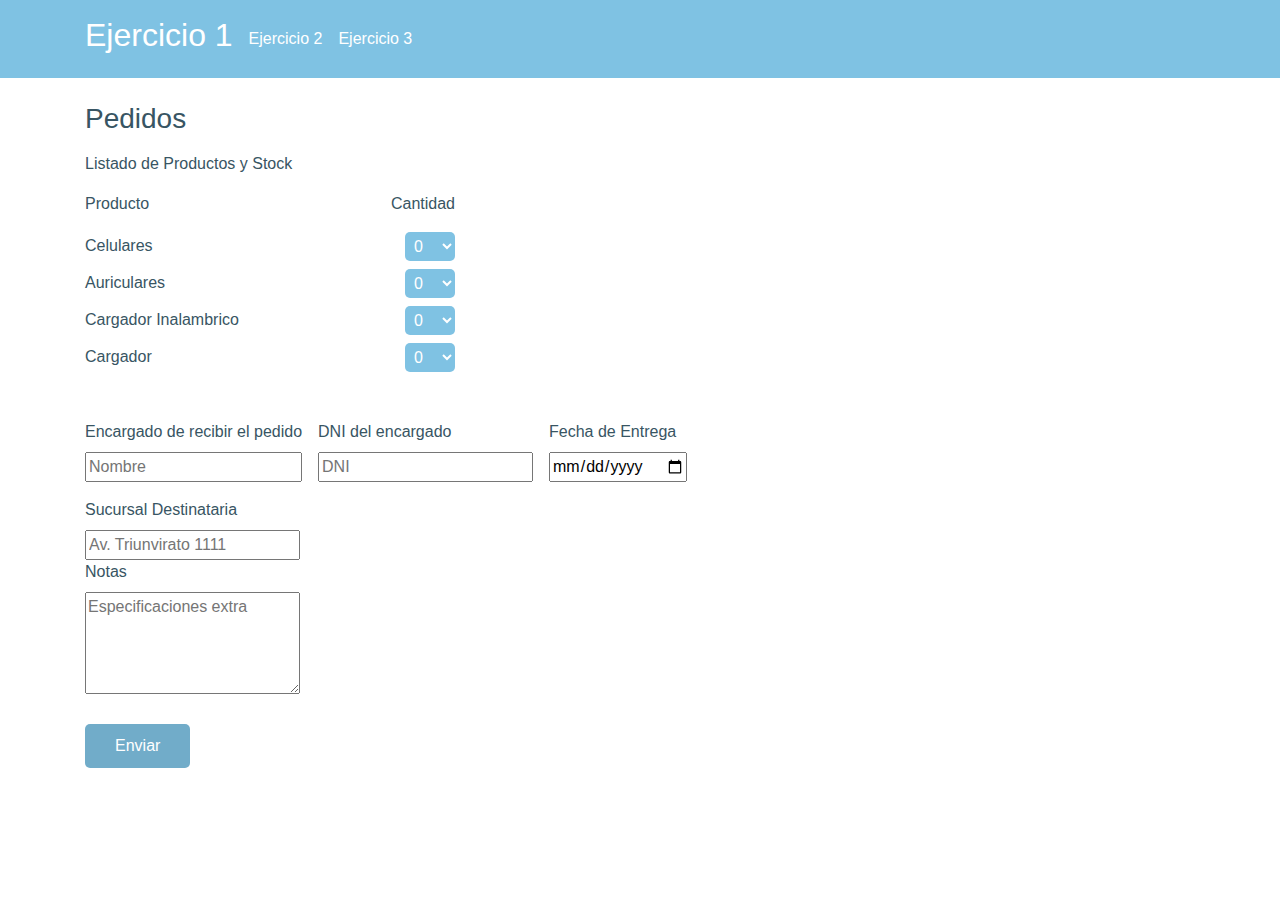
<file: index.html>
<!DOCTYPE html>
<html lang="en">
<head>
  <meta charset="UTF-8">
  <meta http-equiv="X-UA-Compatible" content="IE=edge">
  <meta name="viewport" content="width=device-width, initial-scale=1.0">
  <title>Pedidos</title>
  <link rel="stylesheet" href="https://stackpath.bootstrapcdn.com/bootstrap/4.4.1/css/bootstrap.min.css" integrity="sha384-Vkoo8x4CGsO3+Hhxv8T/Q5PaXtkKtu6ug5TOeNV6gBiFeWPGFN9MuhOf23Q9Ifjh" crossorigin="anonymous">
  <link rel="stylesheet"  href='main.css'>
</head>
<body>
  <section class="mb-4 py-3 exercise-menu">
    <div class="container d-flex align-items-center">
      <h2 class="mr-3">Ejercicio 1</h4>
      <a  class="mr-3" href="ejercicio2.html">Ejercicio 2</a>
      <a href="ejercicio3.html">Ejercicio 3</a>
    </div>
  </section>
  <section>
    <div class="container">
      <h3 class="my-3">
        Pedidos
      </h3>
      <p class="sub-title">Listado de Productos y Stock</p>
      <form>
        <div class="col-12 col-md-4 justify-content-between align-items-between mb-5">
          <div class="row justify-content-between">
            <p>Producto</p>
            <p>Cantidad</p>
          </div>
          <div class="row justify-content-between align-items-center mb-2">
            <p class="m-0">Celulares</p>
            <select name="Celulares" class="select-items">
              <option>0</option>
              <option>1</option>
              <option>2</option>
              <option>3</option>
              <option>4</option>
              <option>5</option>
            </select>
            
          </div>
          <div class="row justify-content-between align-items-center mb-2">
            <p class="m-0">Auriculares</p>
            <select name="Auriculares" class="select-items">
              <option>0</option>
              <option>1</option>
              <option>2</option>
              <option>3</option>
              <option>4</option>
              <option>5</option>
              <option>6</option>
            </select>
            
          </div>
          <div class="row justify-content-between align-items-center mb-2">
            <p class="m-0">Cargador Inalambrico</p>
            <select name="CargadorInalambrico" class="select-items">
              <option>0</option>
              <option>1</option>
              <option>2</option>
              <option>3</option>
              <option>4</option>
            </select>
            
          </div>
          <div class="row justify-content-between align-items-center mb-2">
            <p class="m-0">Cargador</p>
            <select name="Cargador" class="select-items">
              <option>0</option>
              <option>1</option>
              <option>2</option>
            </select>
          </div>
        </div>
        <div class="col-12">
          <div class="row mb-3">
            <div class="d-flex flex-column mr-3">
              <label>
                Encargado de recibir el pedido
              </label>
              <input placeholder="Nombre">
            </div>
            <div class="d-flex flex-column mr-3">
              <label>
                DNI del encargado
              </label>
              <input type="number" placeholder="DNI">
            </div>
            <div class="d-flex flex-column mr-3">
              <label>
                Fecha de Entrega
              </label>
              <input type="date" name="fecha">
            </div>
          </div>
          <div class="row">
            <div class="d-flex flex-column">
              <label>Sucursal Destinataria</label>
              <input type="text" placeholder="Av. Triunvirato 1111">
              <label>
                Notas
              </label>
              <textarea name="texto" rows="4" placeholder="Especificaciones extra"></textarea>

            </div>
          </div>
        </div>
        <button type="button"> Enviar</button>
      </form>
    </div>
  </section>
  <script src="main.js"></script>
</body>
</html>
</file>
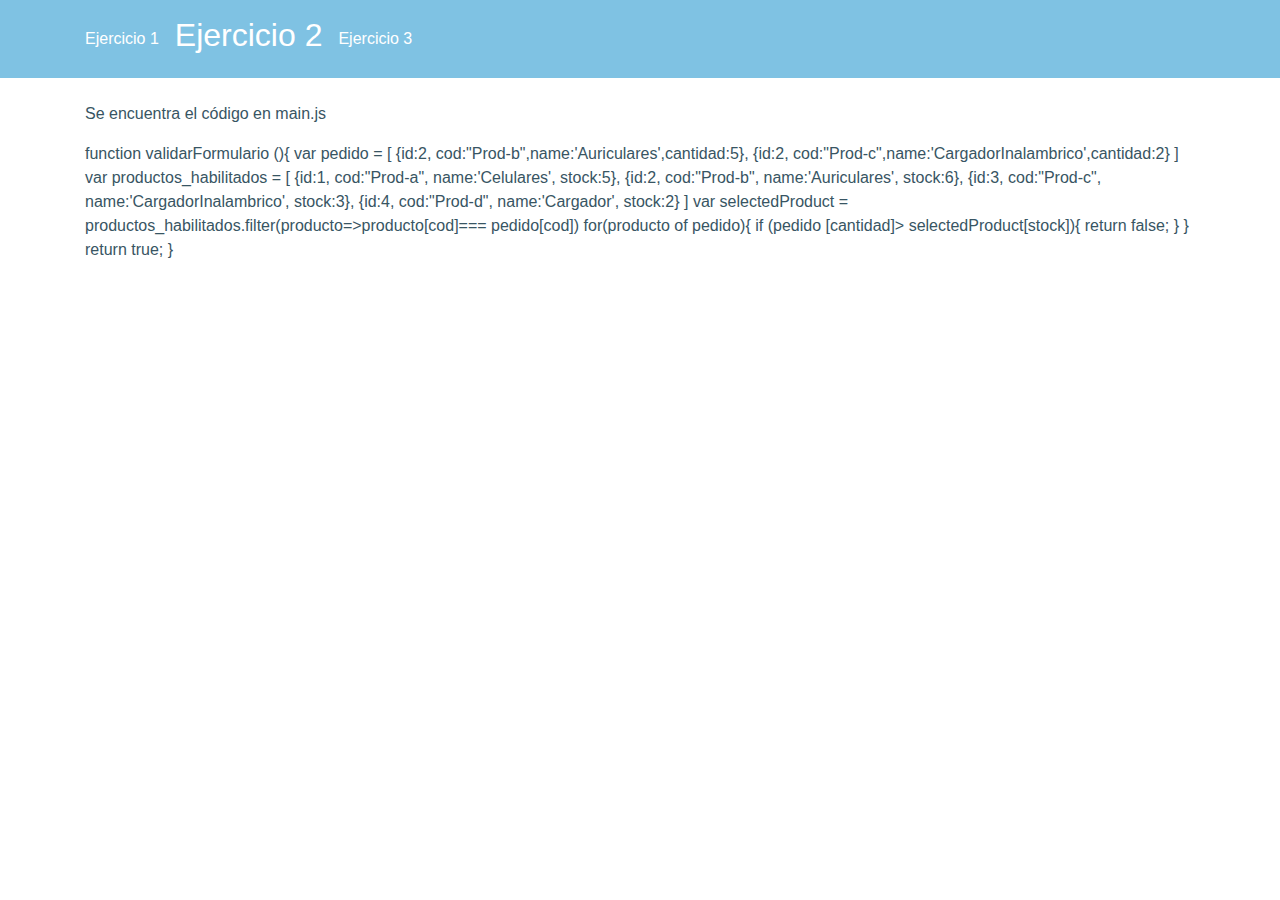
<file: ejercicio2.html>
<!DOCTYPE html>
<html lang="en">
<head>
  <meta charset="UTF-8">
  <meta http-equiv="X-UA-Compatible" content="IE=edge">
  <meta name="viewport" content="width=device-width, initial-scale=1.0">
  <title>Ejercicio 2</title>
  <link rel="stylesheet" href="https://stackpath.bootstrapcdn.com/bootstrap/4.4.1/css/bootstrap.min.css" integrity="sha384-Vkoo8x4CGsO3+Hhxv8T/Q5PaXtkKtu6ug5TOeNV6gBiFeWPGFN9MuhOf23Q9Ifjh" crossorigin="anonymous">
  <link rel="stylesheet"  href='main.css'>
</head>
<body>
  <section class="mb-4 py-3 exercise-menu">
    <div class="container d-flex align-items-center">
      <a class="mr-3" href="index.html">Ejercicio 1</a>
      <h2 class="mr-3" href="ejercicio2.html">Ejercicio 2</h2>
      <a href="ejercicio3.html">Ejercicio 3</a>
    </div>
  </section>
  <section>
    <div class="container">
      <p>Se encuentra el código en main.js</p>
      <p>
        function validarFormulario (){
          var pedido = [
            {id:2, cod:"Prod-b",name:'Auriculares',cantidad:5},
            {id:2, cod:"Prod-c",name:'CargadorInalambrico',cantidad:2}
          ]
          var productos_habilitados = [
            {id:1, cod:"Prod-a", name:'Celulares', stock:5},
            {id:2, cod:"Prod-b", name:'Auriculares', stock:6},
            {id:3, cod:"Prod-c", name:'CargadorInalambrico', stock:3},
            {id:4, cod:"Prod-d", name:'Cargador', stock:2}
          ]
        
          var selectedProduct = productos_habilitados.filter(producto=>producto[cod]=== pedido[cod])
          for(producto of pedido){
            if (pedido [cantidad]> selectedProduct[stock]){
              return false;
            }
          }
          return true;
        
        }
      </p>
  </section>
  </div>
  
</body>
</html>
</file>
<file: main.css>
.exercise-menu{
  background: #7FC2E3;
  color: #fff;
}
.exercise-menu a{
  color: #fff;
}
body{
  color: #385563;
}

button{
  background: #71ACC9;
  color: #fff;
  padding: 10px 30px;
  border-radius: 5px;
  border: 0px;
  margin: 30px 0;
}

.select-items{
  background: #7FC2E3;
  width: 50px;
  border: 0px;
  color: #fff;
  padding: 5px;
  border-radius: 5px;
}
</file>
